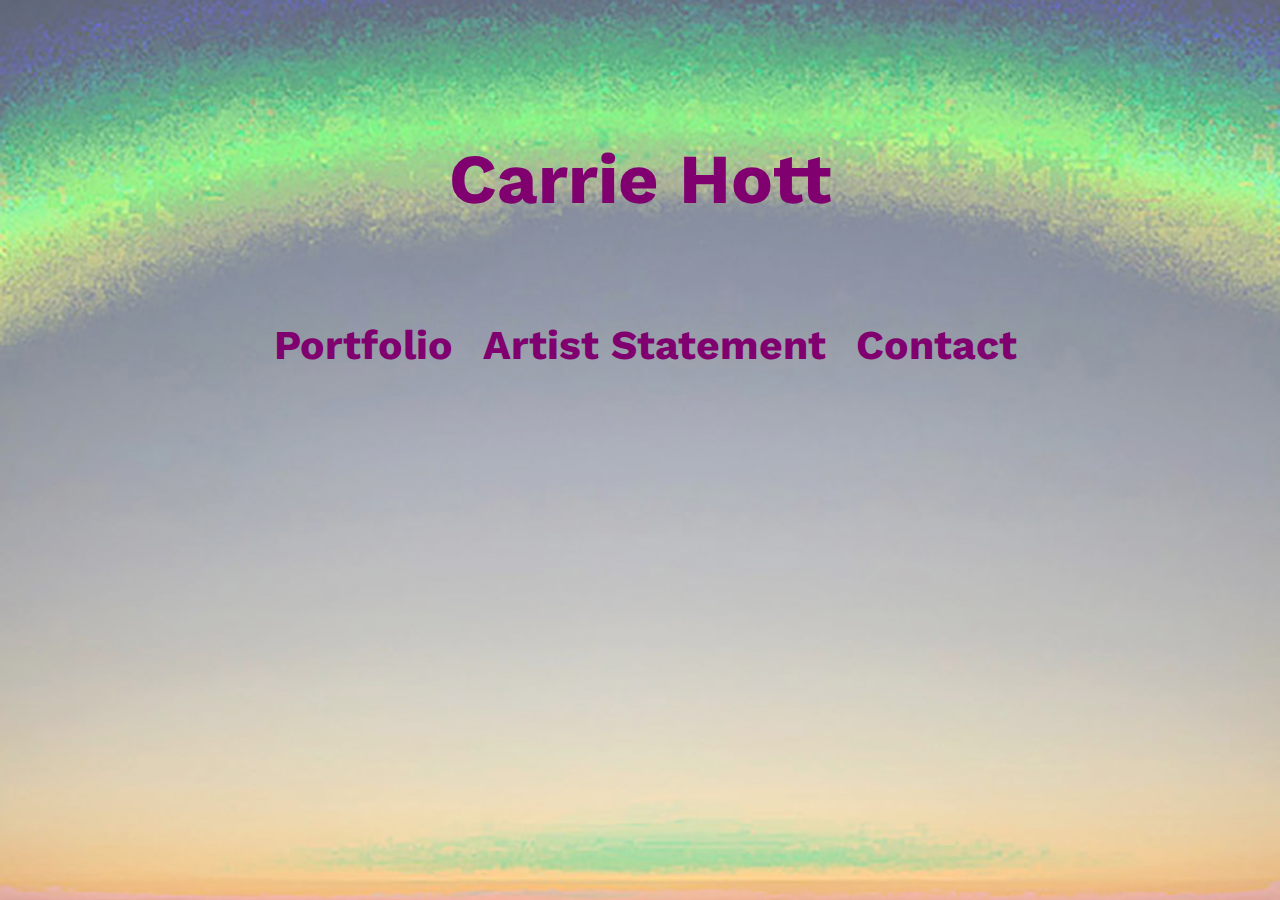
<file: index.html>
<!DOCTYPE html>
<html>
  <head>
    <title>Carrie Hott Artist Website</title>
    <link rel="stylesheet" type="text/css" href="main.css">
    <meta charset="utf-8">

    <style>
    body {
      background-image: url("images/CarrieHott_Glitch_Background.jpg");
      background-repeat: no-repeat;
      background-size: cover;
    }
    </style>
  </head>
  <body
    <div class="header">
      <a href="index.html"><h1>Carrie Hott</h1></a>
      <ul>
<li><h3><a href="portfolio.html">Portfolio</a></h3></li>
<li><h3><a href="statement.html">Artist Statement</a></h3></li>
<li><h3><a href="contact.html">Contact</a></h3></li>
</ul>
</div>
  </body>
</html>
</file>
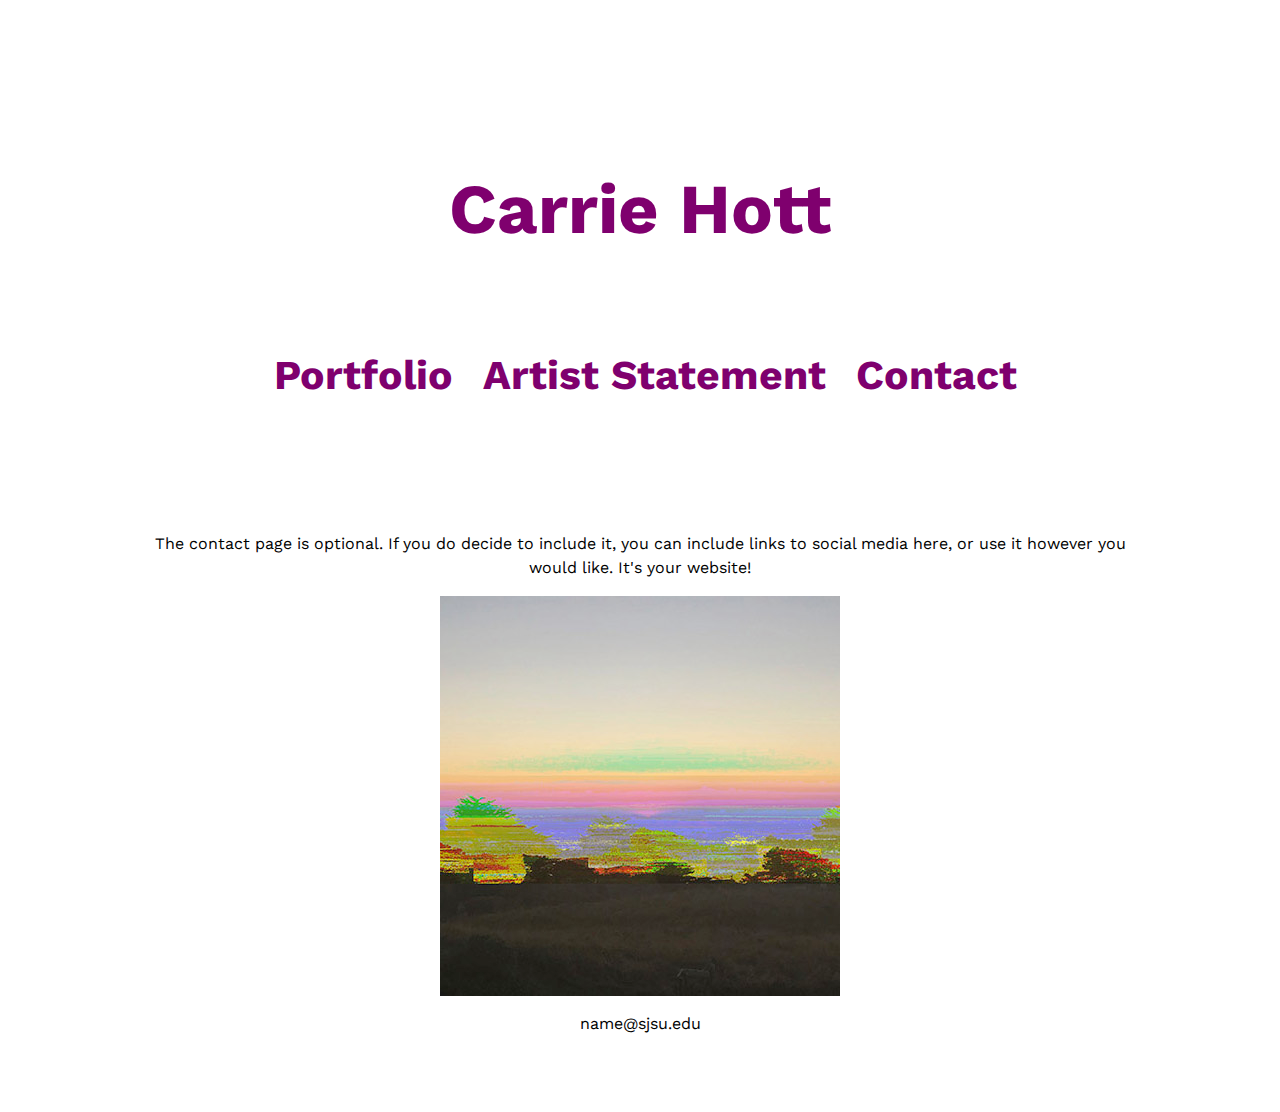
<file: contact.html>
<!DOCTYPE html>
<html>
  <head>
    <meta charset="utf-8">
    <title>Carrie Hott</title>
    <link rel="stylesheet" type="text/css" href="main.css">
  </head>
  <body>
    <div class="header">
      <a href="index.html"><h1>Carrie Hott</h1></a>
      <ul>
    <li><h3><a href="portfolio.html">Portfolio</a></h3></li>
    <li><h3><a href="statement.html">Artist Statement</a></h3></li>
    <li><h3><a href="contact.html">Contact</a></h3></li>
    </ul>
    </div>
    <p>The contact page is optional. If you do decide to include it, you can include links to social media here, or use it however you would like. It's your website!</p>
  <img src="images/CarrieHott_Glitch_Contact.jpg" width="400" height="400" alt="Carrie Hott Glitch">
  <p>name@sjsu.edu</p>



  </body>
</html>
</file>
<file: main.css>
@import url('https://fonts.googleapis.com/css?family=Work+Sans');

body {
  margin: 30px auto;
  max-width: 1000px;
  font-family:'Work Sans', sans-serif;
  line-height: 1.5;
  padding: 30px 20px;
  text-align: center;
}

/* Your Name- spacing and font size */

h1 {
  padding: 20px 0px 10px 0px;
}

/* This changes color and removes default underline in links  */

a {
color: #7F006E;
text-decoration: none;
}

/* mouse over link */
a:hover {
  color: #FF00DD;
    }


/* Style the header div */
.header {
        list-style-type:none;
        padding: 30px;
        text-align: center;
        font-size: 35px;
    }

.header ul {
      	list-style-type:none;
        display: flex;
        justify-content: center;
    }

.header ul li {
    	list-style-type:none;
    	display: list-item;
    	line-height: 10px;
      padding: 10px 30px 30px 0px;
    }


/* Centers images that aren't in the portfolio grid */

img {
  display: block;
  margin: 0px auto;
}

/* Gallery- much of this is sourced from w3schools */

.container {
  width: auto;
  align-content: center;
  padding: 10px 50px;
}

div.gallery {
    margin: 10px;
    border: 1px solid #ccc;
    float: left;
    width: 200px;
}

div.gallery:hover {
    border: 1px solid #777;
}

div.gallery img {
    width: 100%;
    height: auto;
}

div.desc {
    padding: 15px;
    text-align: center;
}

/* Makes portfolio viewable on mobile devices */
.responsive {
    padding: 0 3px;
    float: left;
    width: 24.99999%;
}

@media only screen and (max-width: 700px) {
    .responsive {
        width: 49.99999%;
        margin: 6px 0;
    }
}

@media only screen and (max-width: 500px) {
    .responsive {
        width: 100%;
    }
}

.clearfix:after {
    content: "";
    display: table;
    clear: both;
}

/* For General Portfolio page */

/* When you put a period in front of a CSS declaration, it indicates you are
creating a new class. We can apply this to div elements to create different
portfolio entries */

.portfolio-item {
  margin-top: 60px;
  padding: 40px;
  background-color: #f7f7f7;
}
</file>
